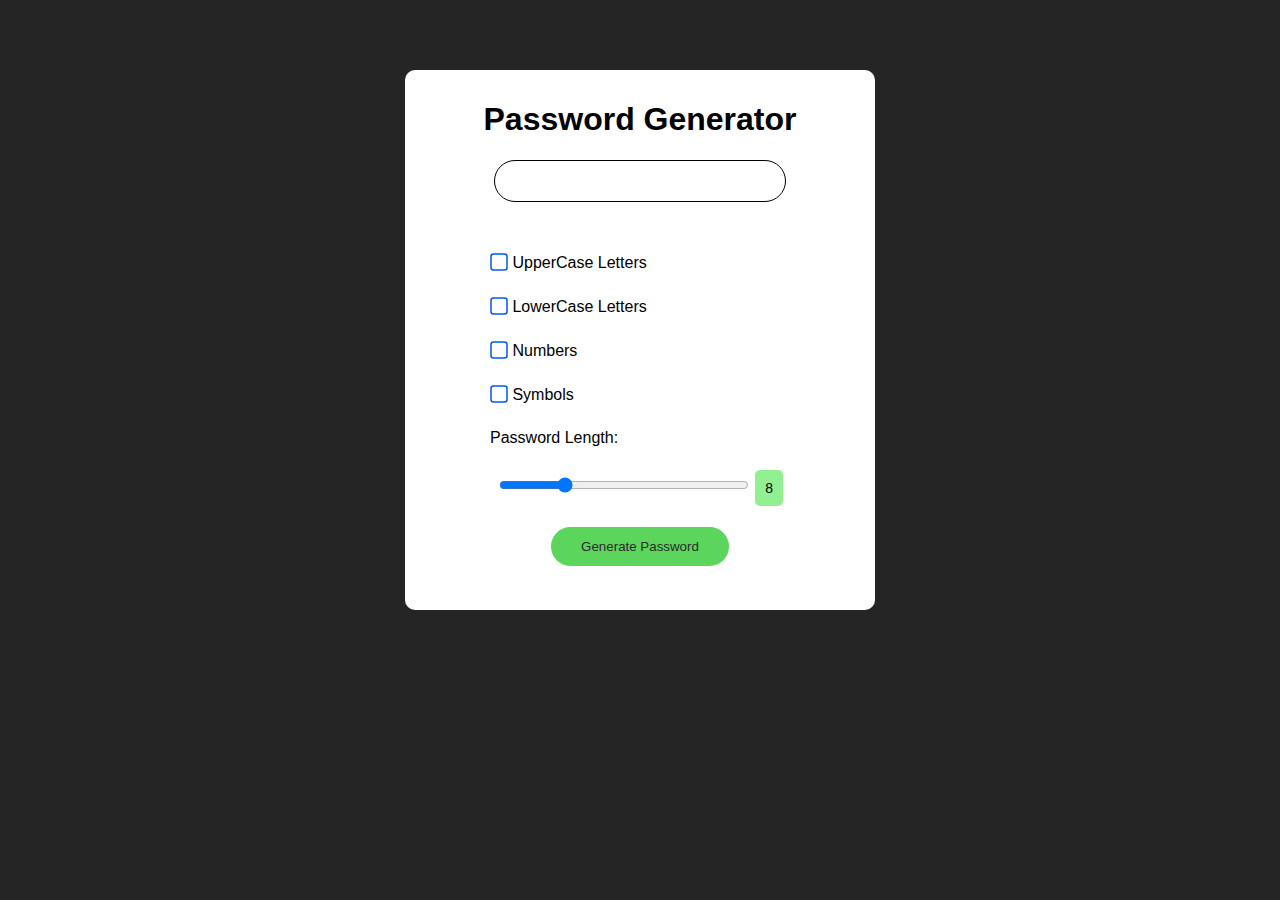
<file: index.html>
<!DOCTYPE html>
<html lang="en">
<head>
    <meta charset="UTF-8">
    <meta name="viewport" content="width=device-width, initial-scale=1.0">
    <title>Password Generator</title>
    <link rel="stylesheet" href="style.css">
</head>
<body>
    <div class="container">
        <h1>Password Generator</h1>
        <div class="pss">
            <input type="text" id="password" readonly>
            <button onclick="copyPassword()" id="copy-button" >
                <svg xmlns="http://www.w3.org/2000/svg" width="18" height="18" fill="currentColor" class="bi bi-copy" viewBox="0 0 16 16">
                    <path fill-rule="evenodd" d="M4 2a2 2 0 0 1 2-2h8a2 2 0 0 1 2 2v8a2 2 0 0 1-2 2H6a2 2 0 0 1-2-2zm2-1a1 1 0 0 0-1 1v8a1 1 0 0 0 1 1h8a1 1 0 0 0 1-1V2a1 1 0 0 0-1-1zM2 5a1 1 0 0 0-1 1v8a1 1 0 0 0 1 1h8a1 1 0 0 0 1-1v-1h1v1a2 2 0 0 1-2 2H2a2 2 0 0 1-2-2V6a2 2 0 0 1 2-2h1v1z"/>
                </svg>
            </button>
            <div class="message" id="copy-message">Password copied to clipboard!</div>
        </div>

        <br><br>

        <div class="content">
            <input type="checkbox" id="uppercase" style="display: none;">
            <label for="uppercase" class="check">
                <svg width="18px" height="18px" viewBox="0 0 18 18">
                    <path d="M1,9 L1,3.5 C1,2 2,1 3.5,1 L14.5,1 C16,1 17,2 17,3.5 L17,14.5 C17,16 16,17 14.5,17 L3.5,17 C2,17 1,16 1,14.5 L1,9 Z"></path>
                    <polyline points="1 9 7 14 15 4"></polyline> 
                </svg> UpperCase Letters
            </label>
        </div>

        <div class="content">
            <input type="checkbox" id="lowercase" style="display: none;">
            <label for="lowercase" class="check">
                <svg width="18px" height="18px" viewBox="0 0 18 18">
                    <path d="M1,9 L1,3.5 C1,2 2,1 3.5,1 L14.5,1 C16,1 17,2 17,3.5 L17,14.5 C17,16 16,17 14.5,17 L3.5,17 C2,17 1,16 1,14.5 L1,9 Z"></path>
                    <polyline points="1 9 7 14 15 4"></polyline> 
                </svg> LowerCase Letters
            </label>
        </div>

        <div class="content">
            <input type="checkbox" id="numbers" style="display: none;">
            <label for="numbers" class="check">
                <svg width="18px" height="18px" viewBox="0 0 18 18">
                    <path d="M1,9 L1,3.5 C1,2 2,1 3.5,1 L14.5,1 C16,1 17,2 17,3.5 L17,14.5 C17,16 16,17 14.5,17 L3.5,17 C2,17 1,16 1,14.5 L1,9 Z"></path>
                    <polyline points="1 9 7 14 15 4"></polyline> 
                </svg> Numbers
            </label>
        </div>

        <div class="content">
            <input type="checkbox" id="symbols" style="display: none;">
            <label for="symbols" class="check">
                <svg width="18px" height="18px" viewBox="0 0 18 18">
                    <path d="M1,9 L1,3.5 C1,2 2,1 3.5,1 L14.5,1 C16,1 17,2 17,3.5 L17,14.5 C17,16 16,17 14.5,17 L3.5,17 C2,17 1,16 1,14.5 L1,9 Z"></path>
                    <polyline points="1 9 7 14 15 4"></polyline> 
                </svg> Symbols
            </label>
        </div>

        <div class="content">
            <label for="password-length">Password Length:</label>
        </div>
        <div class="content2">
            <input type="range" id="password-length" min="4" max="20" value="8">
            <span id="length-value">8</span>
        </div>
        <button onclick="generatePassword()">Generate Password</button>
    </div>

    <script src="script.js"></script>
</body>
</html>
</file>
<file: style.css>
body{
    font-family: Arial, Helvetica, sans-serif;
    text-align: center;
    background: #252525;
}
.container{
    background: #ffffff;
    height: 520px;
    width: 450px;
    padding: 10px;
    border-radius: 10px;
    margin: 70px auto;
}
#password{
    padding: 10px;
    width: 60%;
    height: 20px;
    outline: none;
    border-radius: 50px;
    border: 1px solid #000;
}
button{
    margin-top: 30px;
    padding: 12px 30px;
    background-color: #5bd55b;
    color: #2b2b2b;
    border: none;
    border-radius: 25px;
    cursor: pointer;
}
button:hover{
    background: #4af566;
}
#password-length{
    width: 250px;
    margin-top: 20px;
}
#copy-button{
    background: transparent;
    margin-left: -60px;
    top: 130px;
    position: absolute;
    color: #000;
    display: none;
}
.message{
    display: none;
    margin-top: 10px;
    color: green;
    margin-bottom: -25px;
}
.content{
    display: flex;
    padding: 10px;
    width: 300px;
    margin: 0 auto;
    margin-top: 5px;
}
#length-value{
    background: #92f092;
    padding: 10px;
    border-radius: 5px;
    font-size: 14px;
}
.check{
    cursor: pointer;
}
.check svg{
    position: relative;
    z-index: 1;
    fill: none;
    stroke-linecap: round;
    stroke-linejoin: round;
    stroke: #0055ff;
    margin-bottom: -3px;
    stroke-width: 1.5;
    transform: translate3d(0, 0, 0);
    transition: all 0.2s ease;
}
.check svg path{
    stroke-dasharray: 60;
    stroke-dashoffset: 0;
}
.check svg polyline{
    stroke-dashoffset: 66;
    stroke-dasharray: 22;
}
.check:hover::before{
    opacity: 1;
}
.check:hover svg{
    stroke: #4285f4;
}
#uppercase:checked + .check svg{
    stroke: #4285f4;
}
#uppercase:checked + .check svg path{
    stroke-dashoffset: 60;
    transition: all 0.3s linear;
}
#uppercase:checked + .check svg polyline{
    stroke-dashoffset: 42;
    transition: all 0.2s linear;
    transition-delay: 0.15s;
}
#lowercase:checked + .check svg{
    stroke: #4285f4;
}
#lowercase:checked + .check svg path{
    stroke-dashoffset: 60;
    transition: all 0.3s linear;
}
#lowercase:checked + .check svg polyline{
    stroke-dashoffset: 42;
    transition: all 0.2s linear;
    transition-delay: 0.15s;
}
#numbers:checked + .check svg{
    stroke: #4285f4;
}
#numbers:checked + .check svg path{
    stroke-dashoffset: 60;
    transition: all 0.3s linear;
}
#numbers:checked + .check svg polyline{
    stroke-dashoffset: 42;
    transition: all 0.2s linear;
    transition-delay: 0.15s;
}
#symbols:checked + .check svg{
    stroke: #4285f4;
}
#symbols:checked + .check svg path{
    stroke-dashoffset: 60;
    transition: all 0.3s linear;
}
#symbols:checked + .check svg polyline{
    stroke-dashoffset: 42;
    transition: all 0.2s linear;
    transition-delay: 0.15s;
}
</file>
